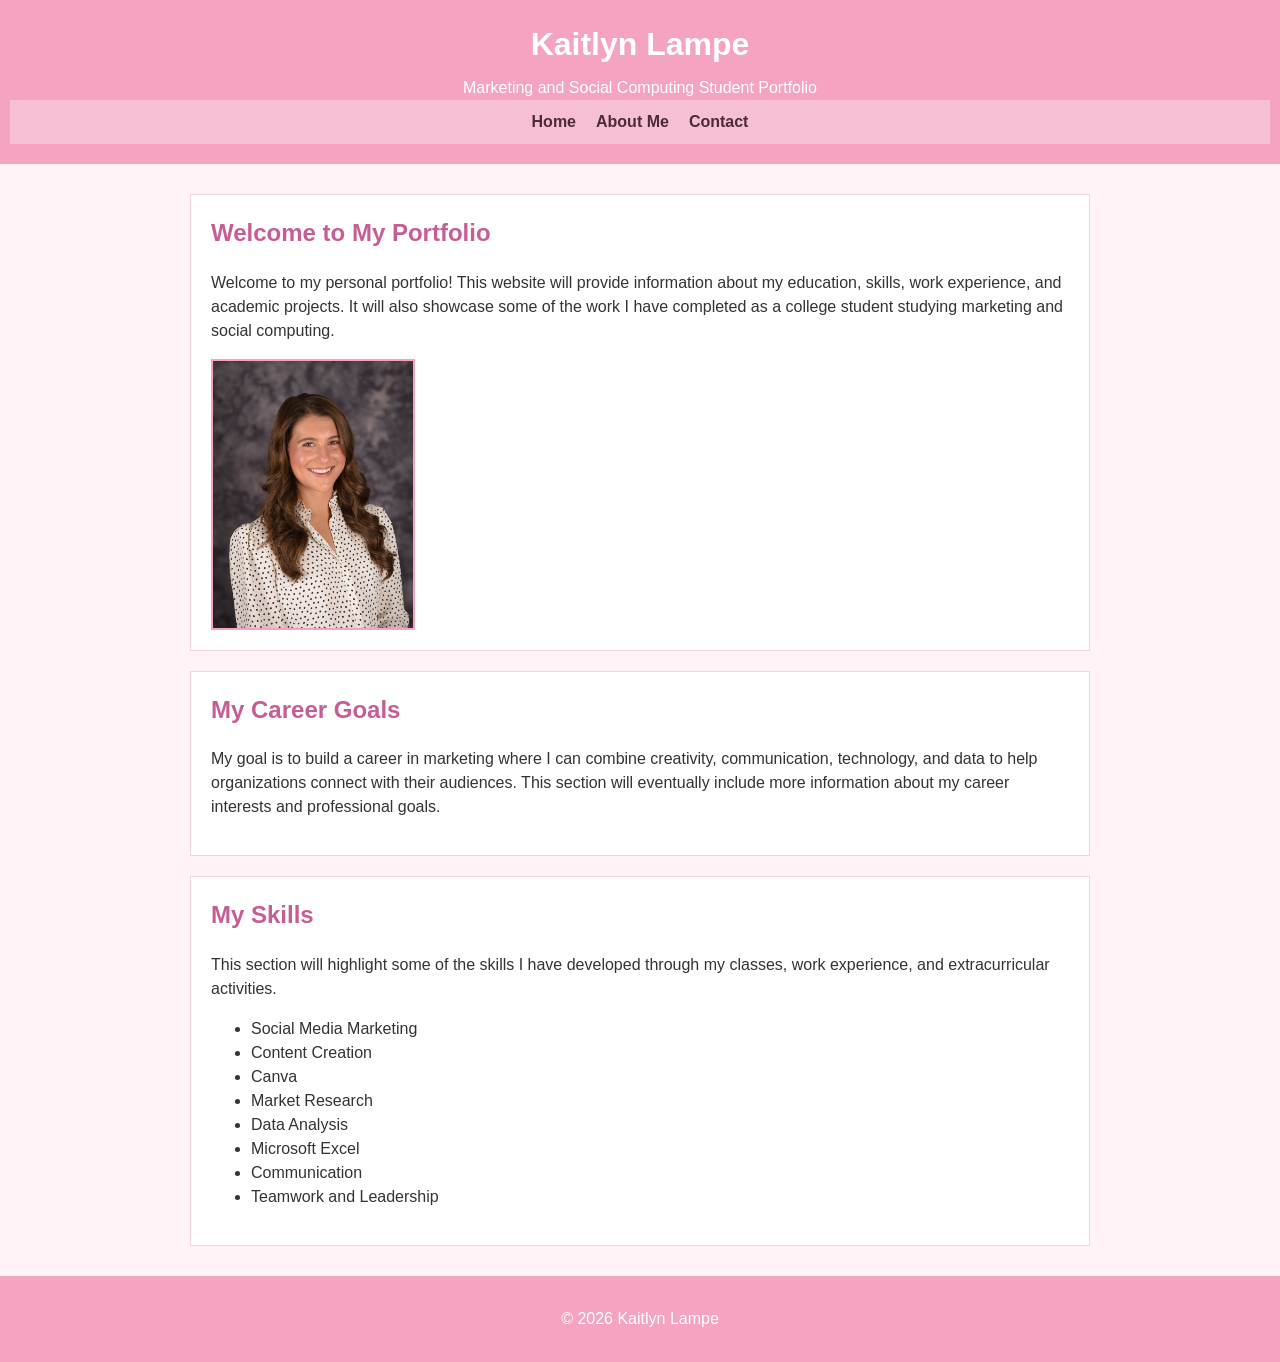
<file: index.html>
<!DOCTYPE html>
<html lang="en">
<head>
    <meta charset="UTF-8">
    <meta name="viewport" content="width=device-width, initial-scale=1.0">
    <title>Kaitlyn Lampe - Personal Portfolio</title>
    <link rel="stylesheet" href="style.css">
</head>

<body>

    <header>
        <h1>Kaitlyn Lampe</h1>
        <p>Marketing and Social Computing Student Portfolio</p>

        <nav>
            <ul>
                <li><a href="index.html">Home</a></li>
                <li><a href="about.html">About Me</a></li>
                <li><a href="contact.html">Contact</a></li>
            </ul>
        </nav>
    </header>

    <main>

        <section>
            <h2>Welcome to My Portfolio</h2>

            <p>
                Welcome to my personal portfolio! This website will provide
                information about my education, skills, work experience, and
                academic projects. It will also showcase some of the work I
                have completed as a college student studying marketing and
                social computing.
            </p>

            <img src="Kaitlyn Lampe4.jpg"
                 alt="Photo of Kaitlyn Lampe"
                 width="200">
        </section>

        <section>
            <h2>My Career Goals</h2>

            <p>
                My goal is to build a career in marketing where I can combine
                creativity, communication, technology, and data to help
                organizations connect with their audiences. This section will
                eventually include more information about my career interests
                and professional goals.
            </p>
        </section>

        <section>
            <h2>My Skills</h2>

            <p>
                This section will highlight some of the skills I have developed
                through my classes, work experience, and extracurricular
                activities.
            </p>

            <ul>
                <li>Social Media Marketing</li>
                <li>Content Creation</li>
                <li>Canva</li>
                <li>Market Research</li>
                <li>Data Analysis</li>
                <li>Microsoft Excel</li>
                <li>Communication</li>
                <li>Teamwork and Leadership</li>
            </ul>
        </section>

    </main>

    <footer>
        <p>&copy; 2026 Kaitlyn Lampe</p>
    </footer>

</body>
</html>
</file>
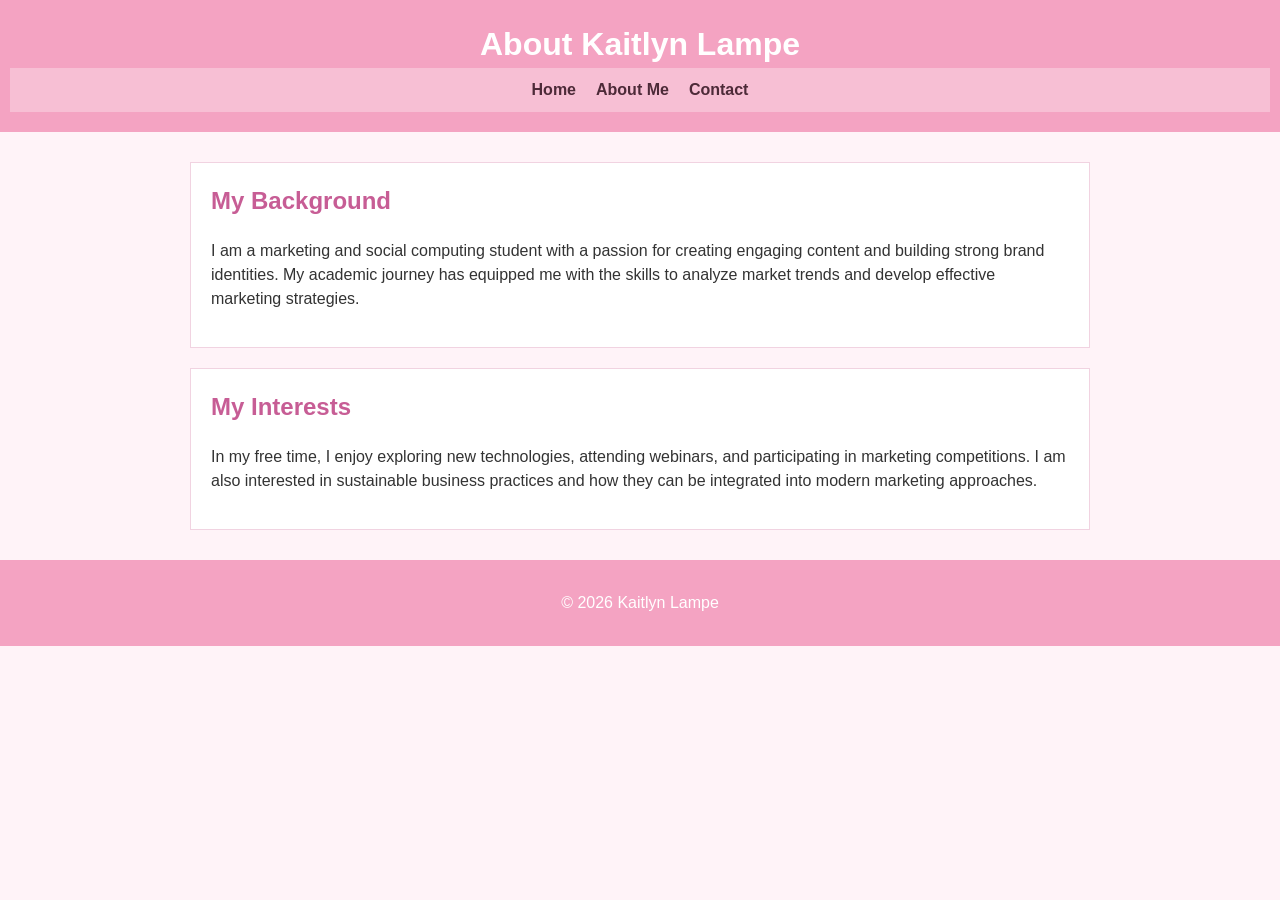
<file: about.html>
<!DOCTYPE html>
<html lang="en">
<head>
    <meta charset="UTF-8">
    <meta name="viewport" content="width=device-width, initial-scale=1.0">
    <title>About Me</title>
    <link rel="stylesheet" href="style.css">
</head>
<body>
    <header>
        <h1>About Kaitlyn Lampe</h1>
        <nav>
            <ul>
                <li><a href="index.html">Home</a></li>
                <li><a href="about.html">About Me</a></li>
                <li><a href="contact.html">Contact</a></li>
            </ul>
        </nav>
    </header>

    <main>
        <section>
            <h2>My Background</h2>
            <p>
                I am a marketing and social computing student with a passion for creating engaging content and building strong brand identities. 
                My academic journey has equipped me with the skills to analyze market trends and develop effective marketing strategies.
            </p>
        </section>

        <section>
            <h2>My Interests</h2>
            <p>
                In my free time, I enjoy exploring new technologies, attending webinars, and participating in marketing competitions.
                 I am also interested in sustainable business practices and how they can be integrated into modern marketing approaches.
            </p>
        </section>
    </main>

    <footer>
        <p>&copy; 2026 Kaitlyn Lampe</p>
    </footer>
</body>
</html>
</file>
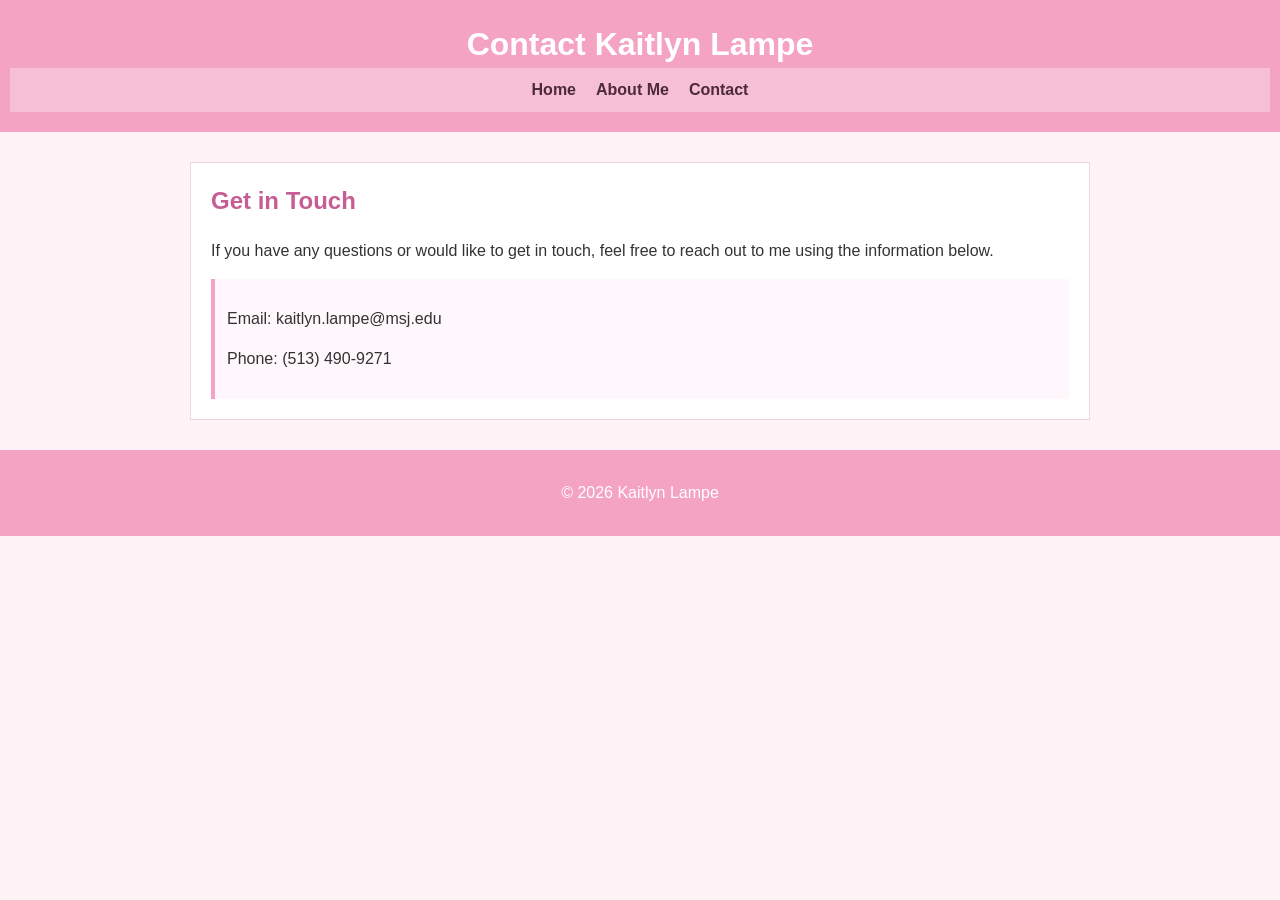
<file: contact.html>
<!DOCTYPE html>
<html lang="en">
<head>
    <meta charset="UTF-8">
    <meta name="viewport" content="width=device-width, initial-scale=1.0">
    <title>Contact Me</title>
    <link rel="stylesheet" href="style.css">
</head>
<body>
    <header>
        <h1>Contact Kaitlyn Lampe</h1>
        <nav>
            <ul>
                <li><a href="index.html">Home</a></li>
                <li><a href="about.html">About Me</a></li>
                <li><a href="contact.html">Contact</a></li>
            </ul>
        </nav>
    </header>

    <main>
        <section>
            <h2>Get in Touch</h2>
            <p>
                If you have any questions or would like to get in touch, feel free to reach out to me using the information below.
            </p>

            <address>
                <p>Email: kaitlyn.lampe@msj.edu</p>
                <p>Phone: (513) 490-9271</p>
            </address>
        </section>
    </main>

    <footer>
        <p>&copy; 2026 Kaitlyn Lampe</p>
    </footer>
</body>
</html>
</file>
<file: style.css>
```css
* {
  box-sizing: border-box;
}

body {
  margin: 0;
  font-family: Arial, sans-serif;
  background-color: #fff3f8;
  color: #333;
  line-height: 1.5;
}

header {
  background-color: #f4a3c2;
  color: #fff;
  text-align: center;
  padding: 20px 10px;
}

header h1 {
  margin: 0;
  font-size: 2rem;
}

header p {
  margin: 8px 0 0;
}

nav {
  background-color: #f7bfd4;
  padding: 10px;
}

nav ul {
  list-style: none;
  margin: 0;
  padding: 0;
  display: flex;
  justify-content: center;
  gap: 20px;
}

nav a {
  color: #4d2a38;
  text-decoration: none;
  font-weight: bold;
}

main {
  max-width: 900px;
  margin: 30px auto;
  padding: 0 20px;
}

section {
  background-color: #fff;
  border: 1px solid #f1d3e1;
  padding: 20px;
  margin-bottom: 20px;
}

section h2 {
  color: #c75d95;
  margin-top: 0;
}

img {
  display: block;
  max-width: 200px;
  margin-top: 15px;
  border: 2px solid #f4a3c2;
}

address {
  font-style: normal;
  background-color: #fff7fb;
  padding: 12px;
  border-left: 4px solid #f4a3c2;
}

footer {
  background-color: #f4a3c2;
  color: #fff;
  text-align: center;
  padding: 15px;
}
</file>
